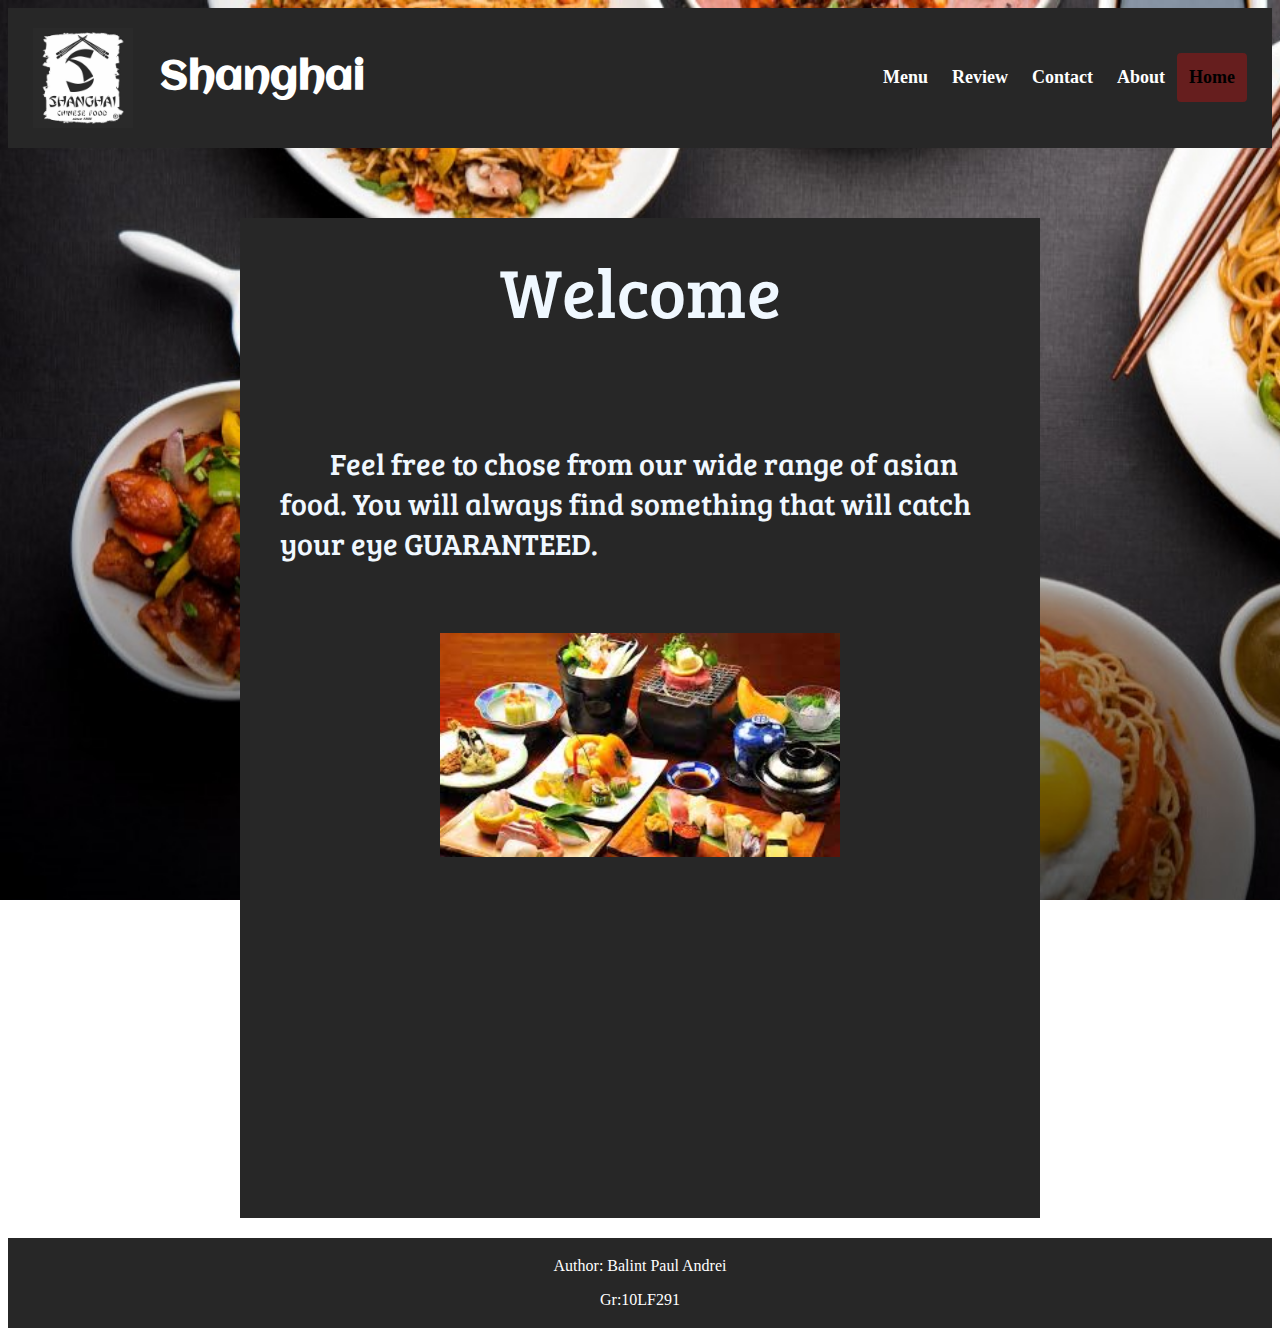
<file: Website Restaurant/index.html>
<!DOCTYPE html>
<html>
<head>
<style>
body {
  background-image: url('img/cover.jpg');
  background-repeat: no-repeat;
  background-attachment: fixed;  
  background-size: cover;
}
</style>
<link rel="stylesheet" href="style.css">
<link href="https://fonts.googleapis.com/css2?family=Aclonica&display=swap" rel="stylesheet">
<link href="https://fonts.googleapis.com/css2?family=Bree+Serif&display=swap" rel="stylesheet">
</head>
<body>
    <div class="header">
        <img src="img/logo.jpg"/>
        <a href="index.html" class="logo">Shanghai</a>
        <div class="header-right">
          <a href="menu.html"><b>Menu</b></a>
          <a href="review.html"><b>Review</b></a>
          <a href="contact.html"><b>Contact</b></a>
          <a href="about.html"><b>About</b></a>
          <a class="active" href="index.html"><b>Home</b></a>
        </div>
    </div>

    <div class="box">
        <div class="title">
            <p>Welcome</p>
        </div>
        <div class="pharagraf">
            <p>Feel free to chose from our wide range of asian food. You will always find something that will catch your eye GUARANTEED.</p>
        </div>
        <img src="img/img2.jpg" class="center"/>
    </div>
    <footer>
        <p>Author: Balint Paul Andrei<br>
        <p>Gr:10LF291<br>
    </footer>
</body>
</html>
</file>
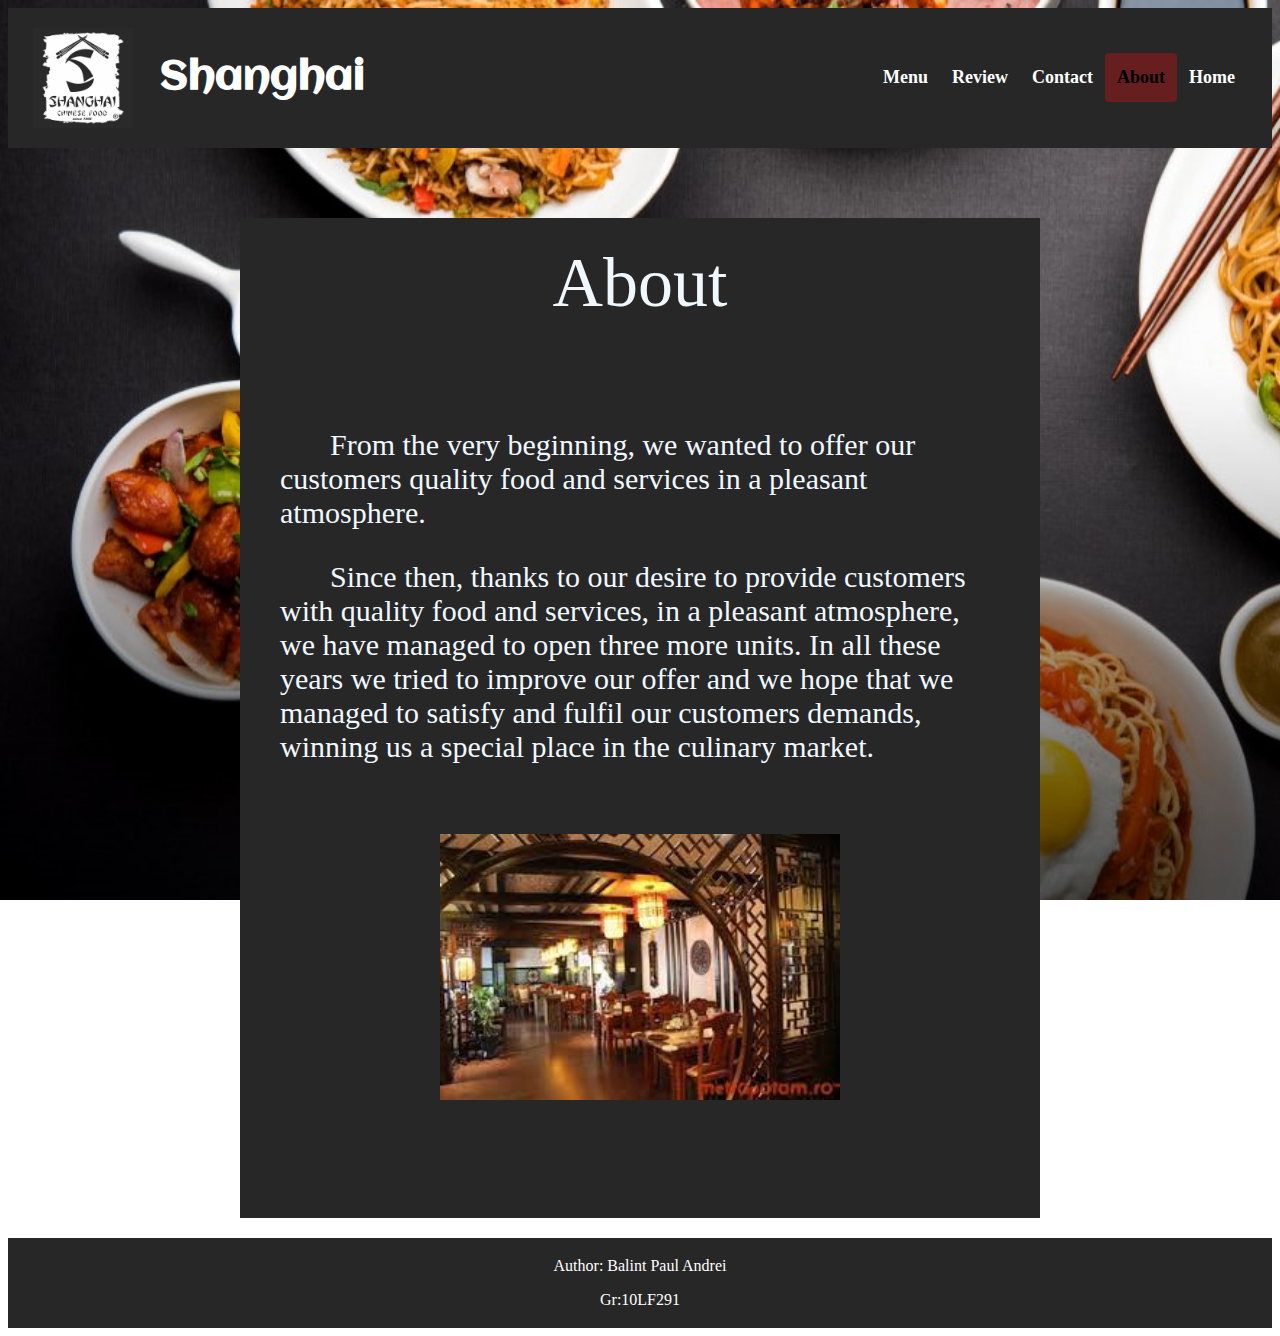
<file: Website Restaurant/about.html>
<!DOCTYPE html>
<html>
<head>
<style>
body {
  background-image: url('img/cover.jpg');
  background-repeat: no-repeat;
  background-attachment: fixed;  
  background-size: cover;
}
</style>
<link rel="stylesheet" href="style.css">
<link href="https://fonts.googleapis.com/css2?family=Aclonica&display=swap" rel="stylesheet">
</head>
<body>
    <div class="header">
        <img src="img/logo.jpg" alt="logo" />
        <a href="index.html" class="logo">Shanghai</a>
        <div class="header-right">
          <a href="menu.html"><b>Menu</b></a>
          <a href="review.html"><b>Review</b></a>
          <a href="contact.html"><b>Contact</b></a>
          <a class="active" href="about.html"><b>About</b></a>
          <a href="index.html"><b>Home</b></a>
        </div>
    </div>

    <div class="box">
        <div class="title">
            <p>About</p>
        </div>
        <div class="pharagraf">
            <p>From the very beginning, we wanted to offer our customers quality food and services in a pleasant atmosphere.</p>
            <p>Since then, thanks to our desire to provide customers with quality food and services, in a pleasant atmosphere, we have managed to open three more units. 
                In all these years we tried to improve our offer and we hope that we managed to satisfy and fulfil our customers demands, winning us a special place in the culinary market.</p>
        </div>
        <img src="img/img1.jpg" class="center"/>
    </div>
    <footer>
        <p>Author: Balint Paul Andrei<br>
        <p>Gr:10LF291<br>
    </footer>
</body>
</html>
</file>
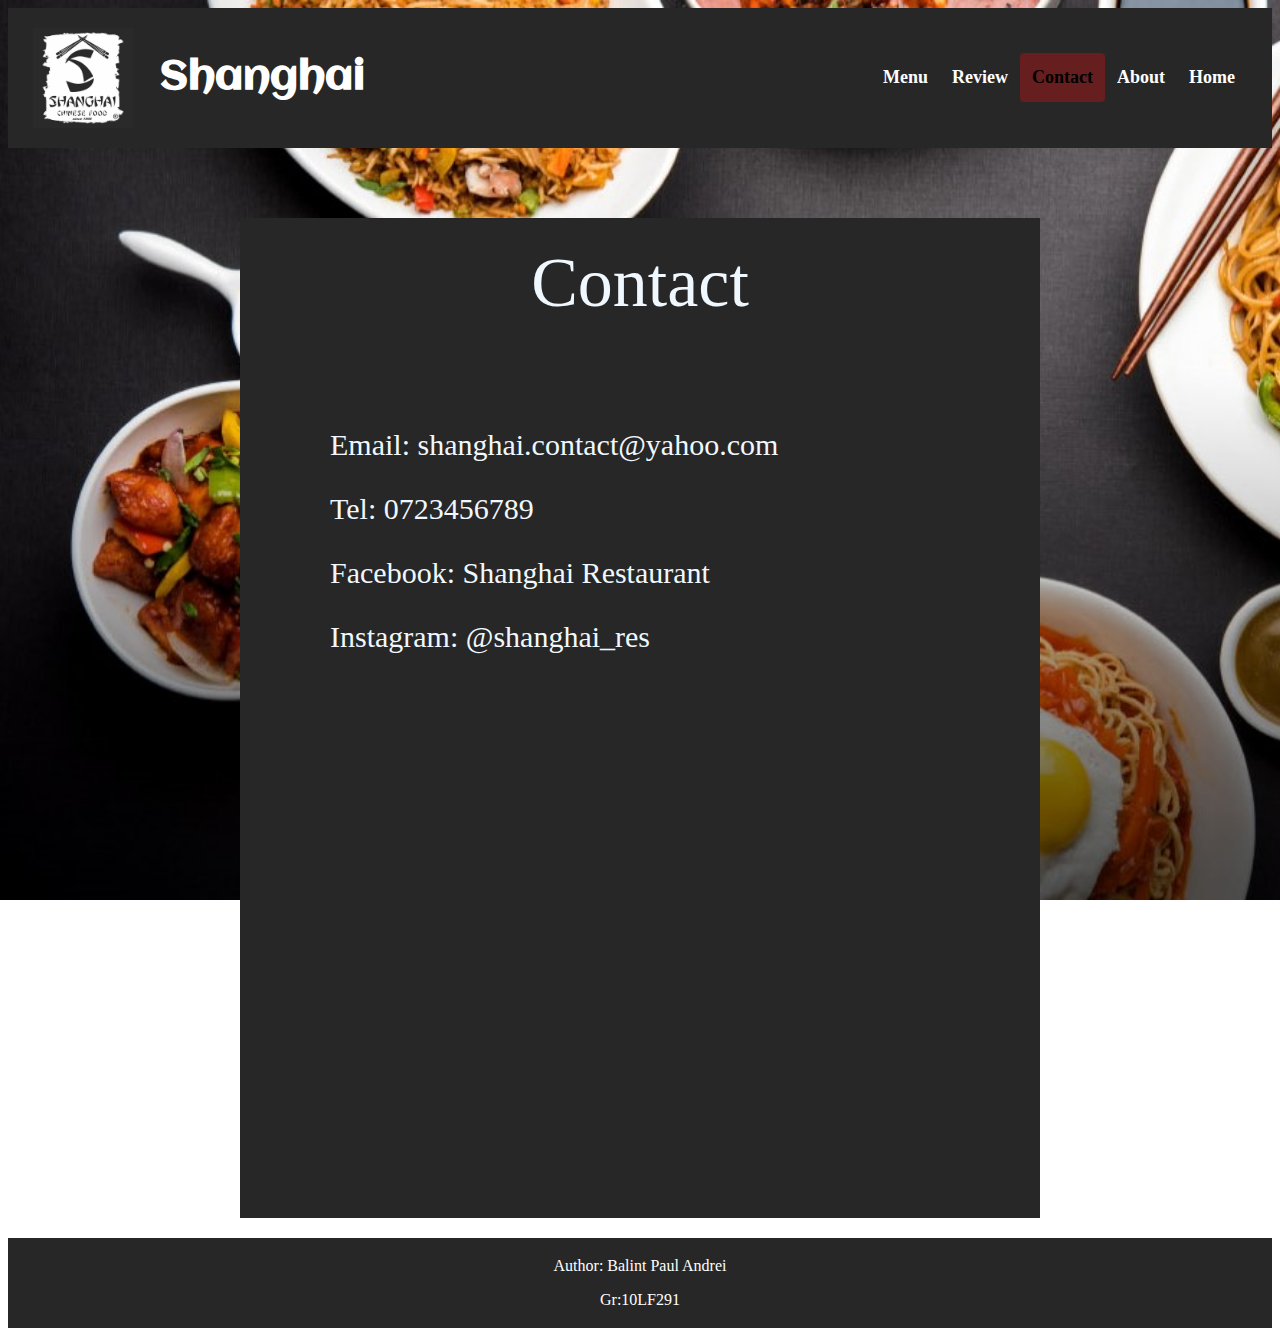
<file: Website Restaurant/contact.html>
<!DOCTYPE html>
<html>
<head>
<style>
body {
  background-image: url('img/cover.jpg');
  background-repeat: no-repeat;
  background-attachment: fixed;  
  background-size: cover;
}
</style>
<link rel="stylesheet" href="style.css">
<link href="https://fonts.googleapis.com/css2?family=Aclonica&display=swap" rel="stylesheet">
</head>
<body>
    <div class="header">
        <img src="img/logo.jpg" alt="logo" />
        <a href="index.html" class="logo">Shanghai</a>
        <div class="header-right">
          <a href="menu.html"><b>Menu</b></a>
          <a href="review.html"><b>Review</b></a>
          <a class="active" href="contact.html"><b>Contact</b></a>
          <a href="about.html"><b>About</b></a>
          <a href="index.html"><b>Home</b></a>
        </div>
    </div>

    <div class="box">
        <div class="title">
            <p>Contact</p>
        </div>
        <div class="pharagraf">
            <p>Email: shanghai.contact@yahoo.com</p>
            <p>Tel: 0723456789</p>
            <p>Facebook: Shanghai Restaurant</p>
            <p>Instagram: @shanghai_res</p>
        </div>
    </div>
    <footer>
        <p>Author: Balint Paul Andrei<br>
        <p>Gr:10LF291<br>
    </footer>
</body>
</html>
</file>
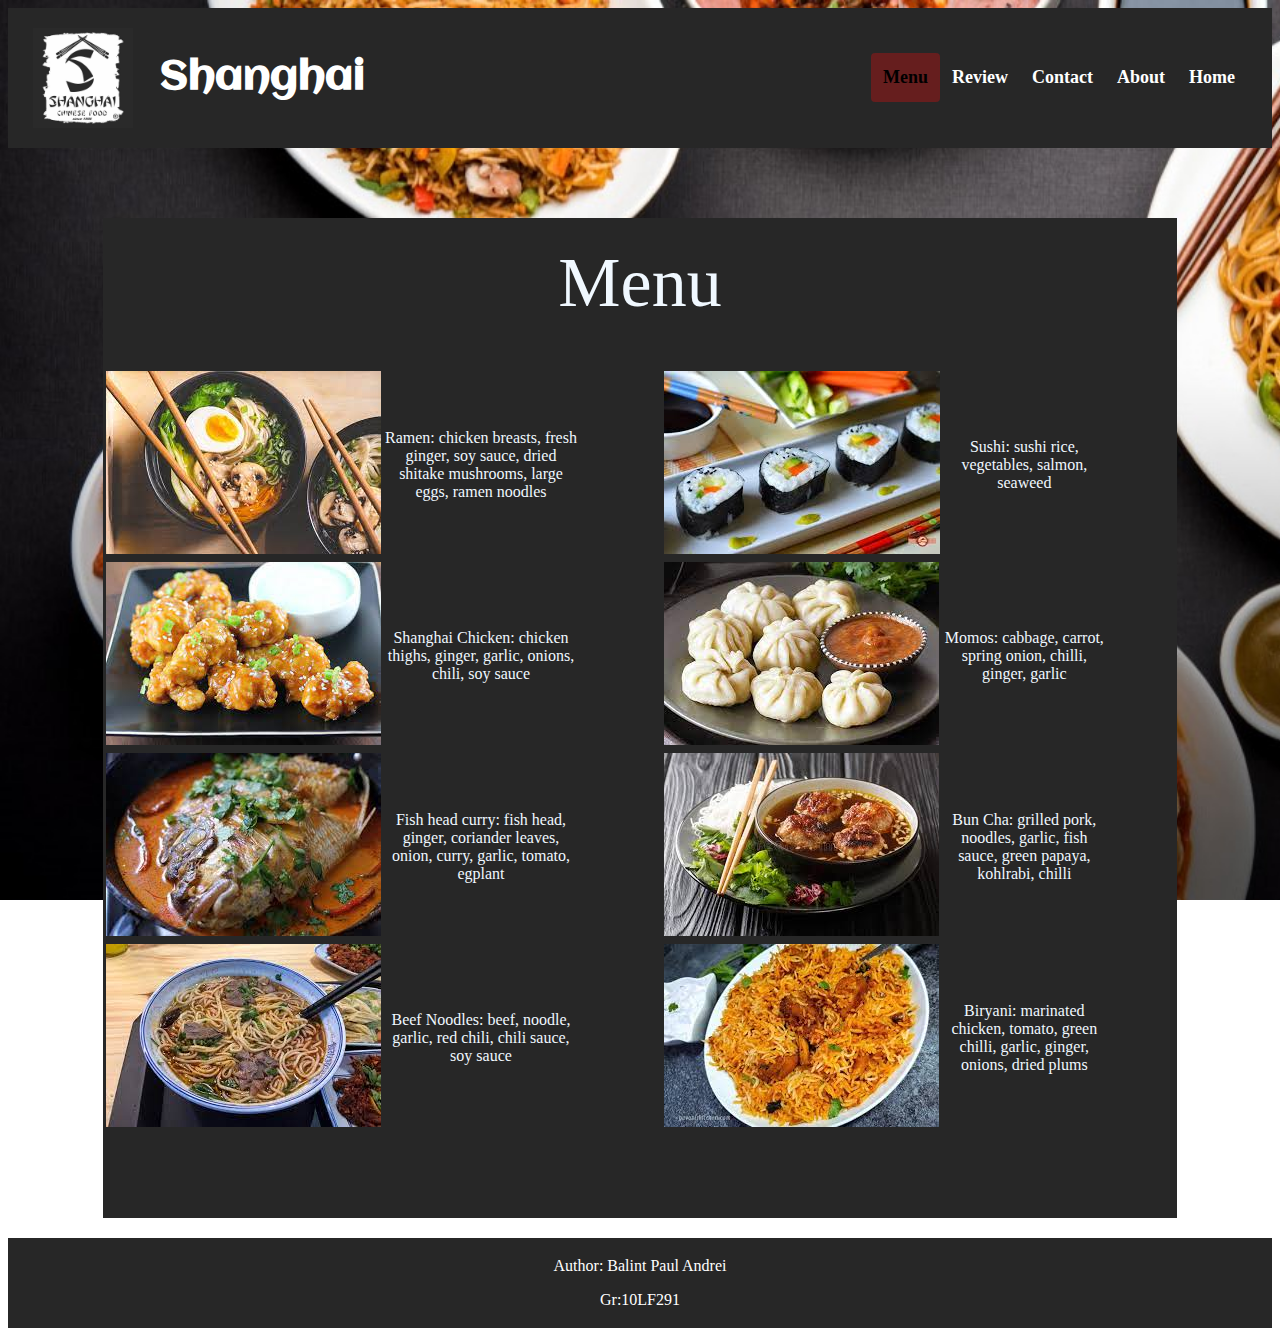
<file: Website Restaurant/menu.html>
<!DOCTYPE html>
<html>
<head>
<style>
body {
  background-image: url('img/cover.jpg');
  background-repeat: no-repeat;
  background-attachment: fixed;  
  background-size: cover;
}
</style>
<link rel="stylesheet" href="style.css">
<link href="https://fonts.googleapis.com/css2?family=Aclonica&display=swap" rel="stylesheet">
</head>
<body>
    <div class="header">
        <img src="img/logo.jpg" alt="logo" />
        <a href="index.html" class="logo">Shanghai</a>
        <div class="header-right">
          <a class="active" href="menu.html"><b>Menu</b></a>
          <a href="review.html"><b>Review</b></a>
          <a href="contact.html"><b>Contact</b></a>
          <a href="about.html"><b>About</b></a>
          <a href="index.html"><b>Home</b></a>
        </div>
    </div>

    <div class="boxmenu" >
      <div class="title">
          <p>Menu</p>
      </div>

      <table class="d">
        <tr>
          <td ><img src="img/food1.jpg"></td>
          <td style="text-align: center;">
            <div style="width: 70%;">
              Ramen: chicken breasts, fresh ginger, soy sauce, dried shitake mushrooms, large eggs, ramen noodles
            </div>
          </td>
          <td><img src="img/food2.jpg"></td>
          <td style="text-align: center;">
            <div style="width: 70%;">
              Sushi: sushi rice, vegetables, salmon, seaweed
            </div>
          </td>
        </tr>
        <tr>
          <td ><img src="img/food3.jpg"></td>
          <td style="text-align: center;">
            <div style="width: 70%;">
              Shanghai Chicken: chicken thighs, ginger, garlic, onions, chili, soy sauce
            </div>
          </td>
          <td ><img src="img/food4.jpg"></td>
          <td style="text-align: center;">
            <div style="width: 70%;">
              Momos: cabbage, carrot, spring onion, chilli, ginger, garlic
            </div>
          </td>
        </tr>
        <tr>
          <td ><img src="img/food5.jpg"></td>
          <td style="text-align: center;">
            <div style="width: 70%;">
              Fish head curry: fish head, ginger, coriander leaves, onion, curry, garlic, tomato, egplant
            </div>
          </td>
          <td ><img src="img/food6.jpg"></td>
          <td style="text-align: center;">
            <div style="width: 70%;">
              Bun Cha: grilled pork, noodles, garlic, fish sauce, green papaya, kohlrabi, chilli
            </div>
          </td>
        </tr>
        <tr>
          <td ><img src="img/food7.jpg"></td>
          <td style="text-align: center;">
            <div style="width: 70%;">
              Beef Noodles: beef, noodle, garlic, red chili, chili sauce, soy sauce
            </div>
          </td>
          <td ><img src="img/food8.jpg"></td>
          <td style="text-align: center;">
            <div style="width: 70%;">
              Biryani: marinated chicken, tomato, green chilli, garlic, ginger, onions, dried plums
            </div>
          </td>
        </tr>
      </table>
    </div>
    <footer>
      <p>Author: Balint Paul Andrei<br>
      <p>Gr:10LF291<br>
  </footer>
</body>
</html>
</file>
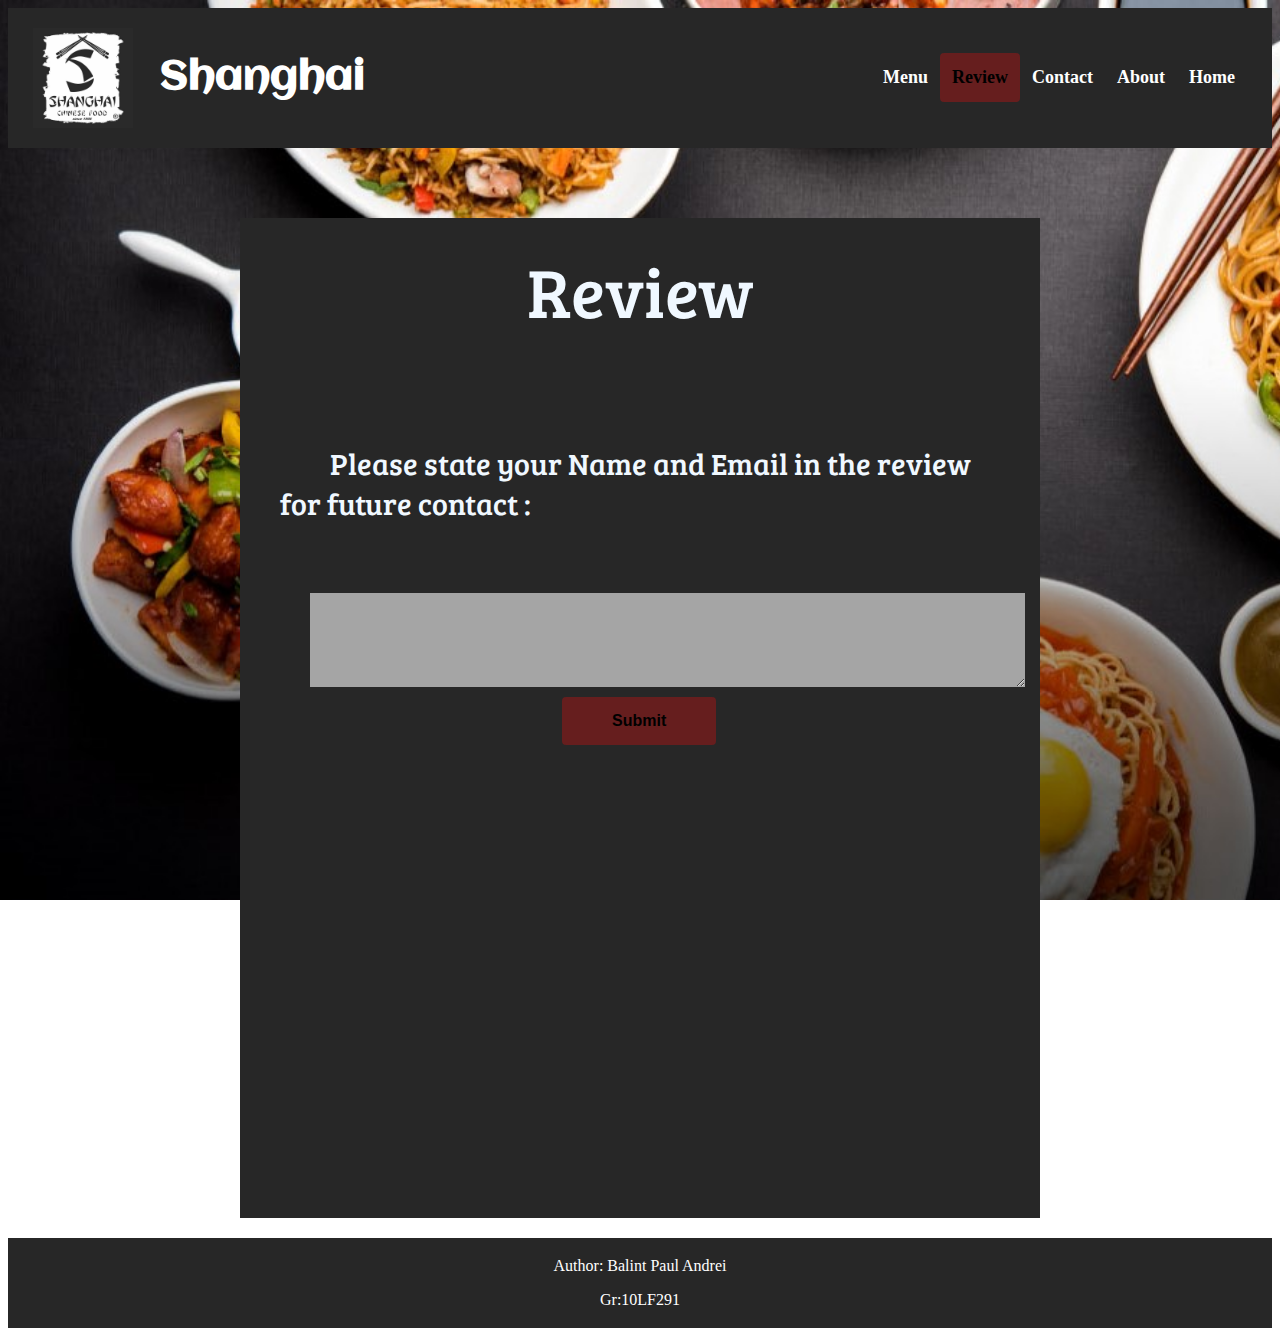
<file: Website Restaurant/review.html>
<!DOCTYPE html>
<html>
<head>
<style>
body {
  background-image: url('img/cover.jpg');
  background-repeat: no-repeat;
  background-attachment: fixed;  
  background-size: cover;
}
</style>
<link rel="stylesheet" href="style.css">
<link href="https://fonts.googleapis.com/css2?family=Aclonica&display=swap" rel="stylesheet">
<link href="https://fonts.googleapis.com/css2?family=Bree+Serif&display=swap" rel="stylesheet">
</head>
<body>
    <div class="header">
        <img src="img/logo.jpg"  />
        <a href="index.html" class="logo">Shanghai</a>
        <div class="header-right">
          <a href="menu.html"><b>Menu</b></b></a>
          <a class="active" href="review.html"><b>Review</b></a>
          <a href="contact.html"><b>Contact</b></a>
          <a href="about.html"><b>About</b></a>
          <a href="index.html"><b>Home</b></a>
        </div>
    </div>

    <div class="box">
        <div class="title">
            <p>Review</p>
        </div>
        <div class="pharagraf">
            <p>Please state your Name and Email in the review for future contact :</p>
        </div>
        <textarea class="border" id="review_text"  rows="6" cols="87"></textarea>
        <br>
        <button class="button" onclick="myFunction()"><b>Submit</b></button>
        <ul id="myList"></ul>
    </div>
    <script>
        function myFunction() {
        var node = document.createElement("Li");
        var textnode = document.createTextNode(document.getElementById("review_text").value);
        node.appendChild(textnode);
        document.getElementById("myList").appendChild(node);
        document.getElementById("review_text").value = '';
        }
    </script>
    <footer>
        <p>Author: Balint Paul Andrei<br>
        <p>Gr:10LF291<br>
    </footer>
</body>
</html>
</file>
<file: Website Restaurant/style.css>
.header img {
  float: left;
  width: 100px;
  height: 100px;
}


.header {
  overflow: hidden;
  background-color: #272727;
  padding: 20px 25px;
}


.header a {
  float: left;
  color: rgb(255, 255, 255);
  text-align: center;
  padding: 12px;
  text-decoration: none;
  font-size: 18px;
  line-height: 25px;
  border-radius: 4px;
  position: relative;
  top: 25px;
}


.header a.logo {
  font-family: 'Aclonica', sans-serif;
  font-size: 40px;
  font-weight: bold;
  position: relative;
  top: 25px;
  left: 15px;
}


.header a:hover {
  background-color: rgb(134, 134, 134);
  color: rgb(255, 255, 255);
}


.header a.active {
  background-color: rgba(134, 26, 26, 0.664);
  color: rgb(0, 0, 0);
}


.header-right {
  float: right;
}


@media screen and (max-width: 500px) {
  .header a {
    float: none;
    display: block;
    text-align: left;
  }
  .header-right {
    float: none;
  }
}

.box {
  background-color: #272727;
  height: 1000px;
  width: 800px;
  margin: auto;
  color: aliceblue;
  font-family: 'Bree Serif', serif;
}

.boxmenu {
  background-color: #272727;
  height: 1000px;
  width: 85%;
  margin: auto;
  color: aliceblue;
  font-family: 'Bree Serif', serif;
}

.title {
  text-align: center;
  font-size: 70px;
  top: 25px;
  position: relative;
  top: 25px;
}

.pharagraf {
  text-indent: 50px;
  text-align: left;
  font-size: 30px;
  padding: 30px;
  margin: 10px;
}

.center {
  display: block;
  margin-left: auto;
  margin-right: auto;
  width: 50%;
}

.border {
  background-color: rgb(165, 165, 165);
  border: none;
  outline: none;
  position: relative;
  left: 70px;
}

table.d {
  
  width: 100%;  
}

.button {
  background-color: rgba(134, 26, 26, 0.664);
  border: none;
  border-radius: 4px;
  color: rgb(0, 0, 0);
  padding: 15px 50px;
  text-align: center;
  text-decoration: none;
  display: inline-block;
  font-size: 16px;
  margin: 6px 2px;
  cursor: pointer;
  position: relative;
  left: 320px;
}

footer {
  align-items: center;
  text-align: center;
  padding: 3px;
  background-color: #272727;
  color: white;
  margin-top: 20px;
}
</file>
